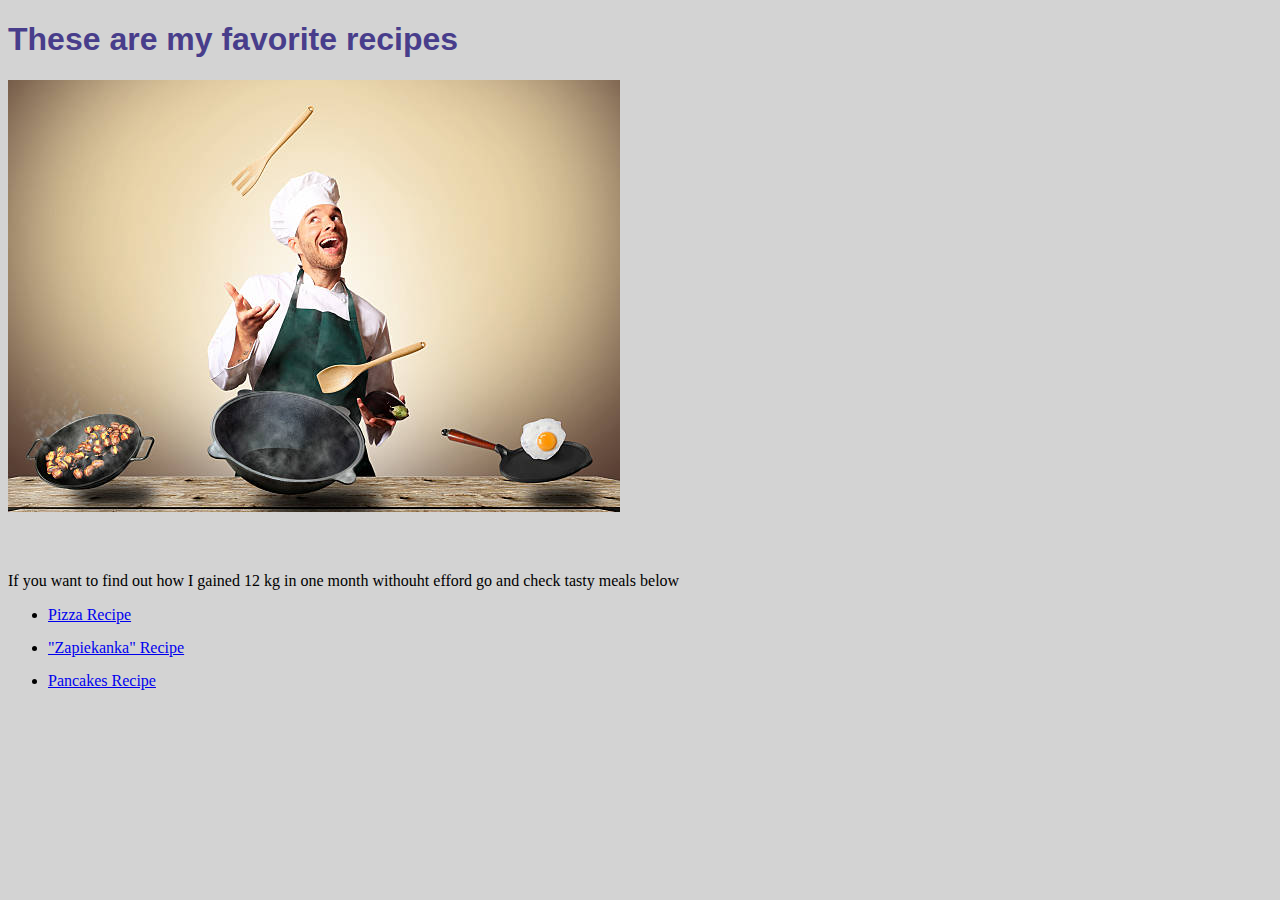
<file: index.html>
<!DOCTYPE html>
<html lang="en">
<head>
    <meta charset="UTF-8">
    <title>Odin Recipes</title>
    <link rel="stylesheet" href="./style.css">
</head>
<body>
    <p><h1>These are my favorite recipes</h1></p>
        <img src="images/cooking.jpg">
        <p>If you want to find out how I gained 12 kg in one month withouht efford go and check tasty meals below</p>
        <ul>
            <li><a href="./recipes/pizza.html">Pizza Recipe</a></li>
            <li><a href="./recipes/zapiekanka.html">"Zapiekanka" Recipe</a></li>
            <li><a href="./recipes/pancakes.html">Pancakes Recipe</a></li>
        </ul>
    
</body>
</html>
</file>
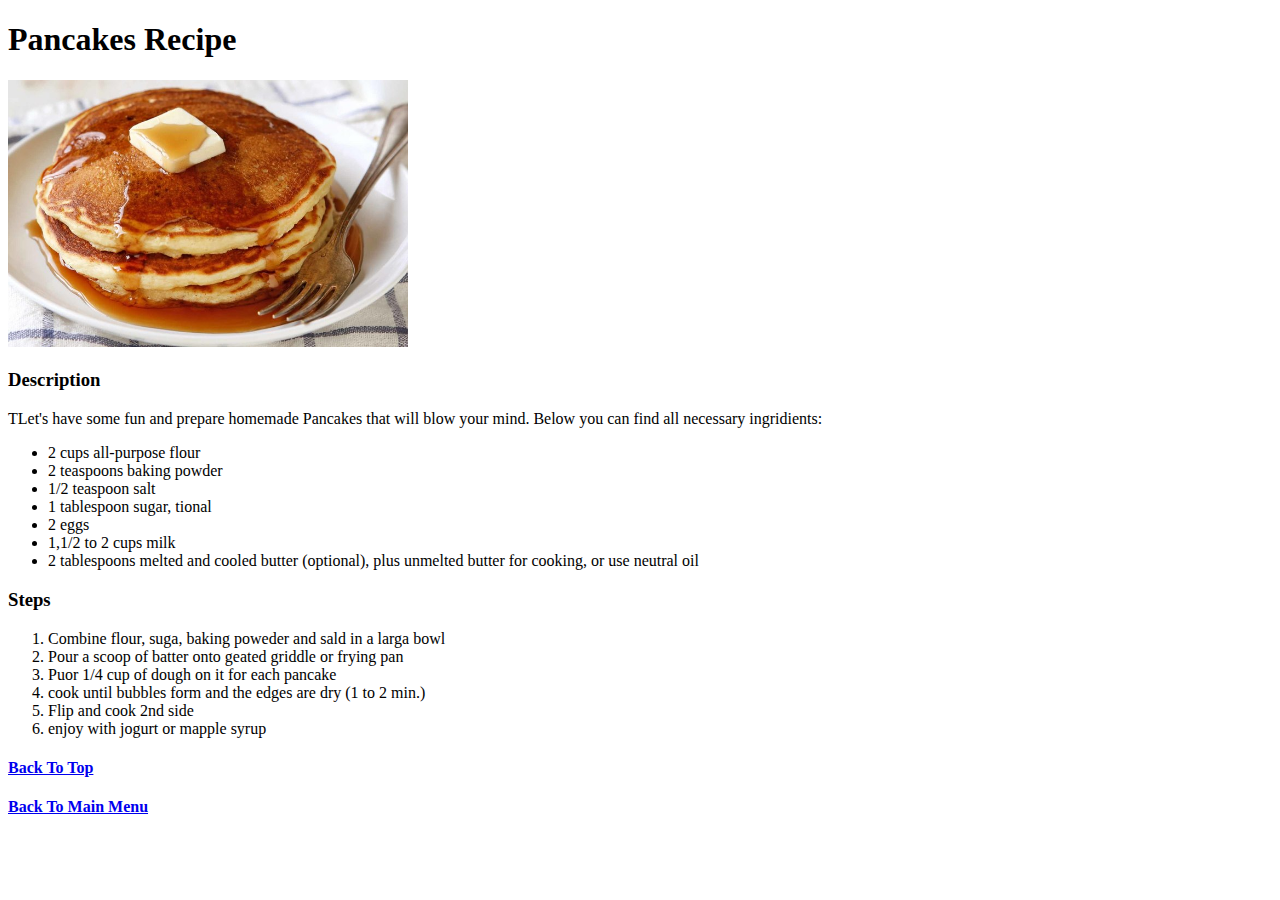
<file: recipes/pancakes.html>
<!DOCTYPE html>
<html lang="en">
<head>
    <meta charset="UTF-8">
    <title>Odin Receipe</title>
</head>
<body>
    <h1>Pancakes Recipe</h1>
    <p><img src="../images/pancakes.jpg" style="width: 400px; height: auto" alt="Hot and buttery pancakes"></p>
    <p><h3>Description</h3></p> 
    <p>TLet's have some fun and prepare homemade Pancakes that will blow your mind. Below you can find all necessary ingridients:</p>
    <p><ul>
        <li>2 cups all-purpose flour</li>
        <li>2 teaspoons baking powder</li>
        <li>1/2 teaspoon salt</li>
        <li>1 tablespoon sugar, tional</li>
        <li>2 eggs</li>
        <li>1,1/2 to 2 cups milk</li>
        <li>2 tablespoons melted and cooled butter (optional), plus unmelted butter for cooking, or use neutral oil</li>
    </ul></p>
    <p><h3>Steps</h3></p>
    <ol>
        <li>Combine flour, suga, baking poweder and sald in a larga bowl</li>
        <li>Pour a scoop of batter onto geated griddle or frying pan</li>
        <li>Puor 1/4 cup of dough on it for each pancake</li>
        <li>cook until bubbles form and the edges are dry (1 to 2 min.)</li>
        <li>Flip and cook 2nd side</li>
        <li>enjoy with jogurt or mapple syrup</li>
    </ol>
    <a href="pancakes.html"><h4>Back To Top</h4></a>
    <a href="../index.html"><h4>Back To Main Menu</h4></a>
</body>
</html>
</file>
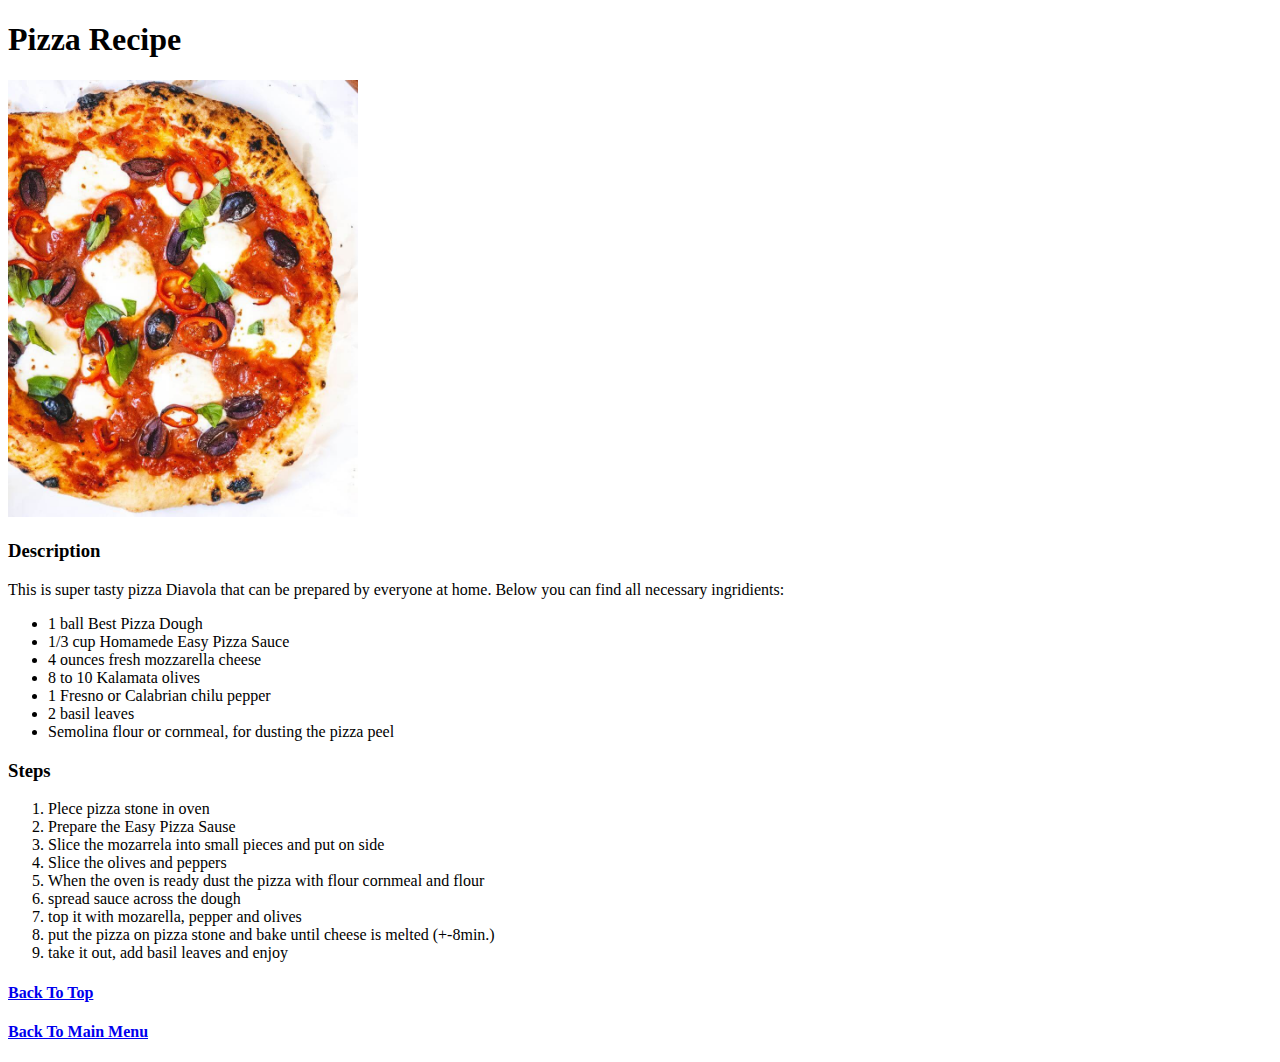
<file: recipes/pizza.html>
<!DOCTYPE html>
<html lang="en">
<head>
    <meta charset="UTF-8">
    <title>Odin Receipe</title>
</head>
<body>
    <h1>Pizza Recipe</h1>
    <p><img src="../images/Diavola.jpg" style="width: 350px; height:auto" alt="Pizza Diavola"</p>
    <p><h3>Description</h3></p> 
    <p>This is super tasty pizza Diavola that can be prepared by everyone at home. Below you can find all necessary ingridients:</p>
    <p><ul>
        <li>1 ball Best Pizza Dough</li>
        <li>1/3 cup Homamede Easy Pizza Sauce</li>
        <li>4 ounces fresh mozzarella cheese</li>
        <li>8 to 10 Kalamata olives</li>
        <li>1 Fresno or Calabrian chilu pepper</li>
        <li>2 basil leaves</li>
        <li>Semolina flour or cornmeal, for dusting the pizza peel</li>
    </ul></p>
    <p><h3>Steps</h3></p>
    <ol>
        <li>Plece pizza stone in oven</li>
        <li>Prepare the Easy Pizza Sause</li>
        <li>Slice the mozarrela into small pieces and put on side</li>
        <li>Slice the olives and peppers</li>
        <li>When the oven is ready dust the pizza with flour cornmeal and flour</li>
        <li>spread sauce across the dough</li>
        <li>top it with mozarella, pepper and olives</li>
        <li>put the pizza on pizza stone and bake until cheese is melted (+-8min.)</li>
        <li>take it out, add basil leaves and enjoy</li>
    </ol>
<a href="pizza.html"><h4>Back To Top</h4></a>
<a href="../index.html"><h4>Back To Main Menu</h4></a>


</body>
</html>
</file>
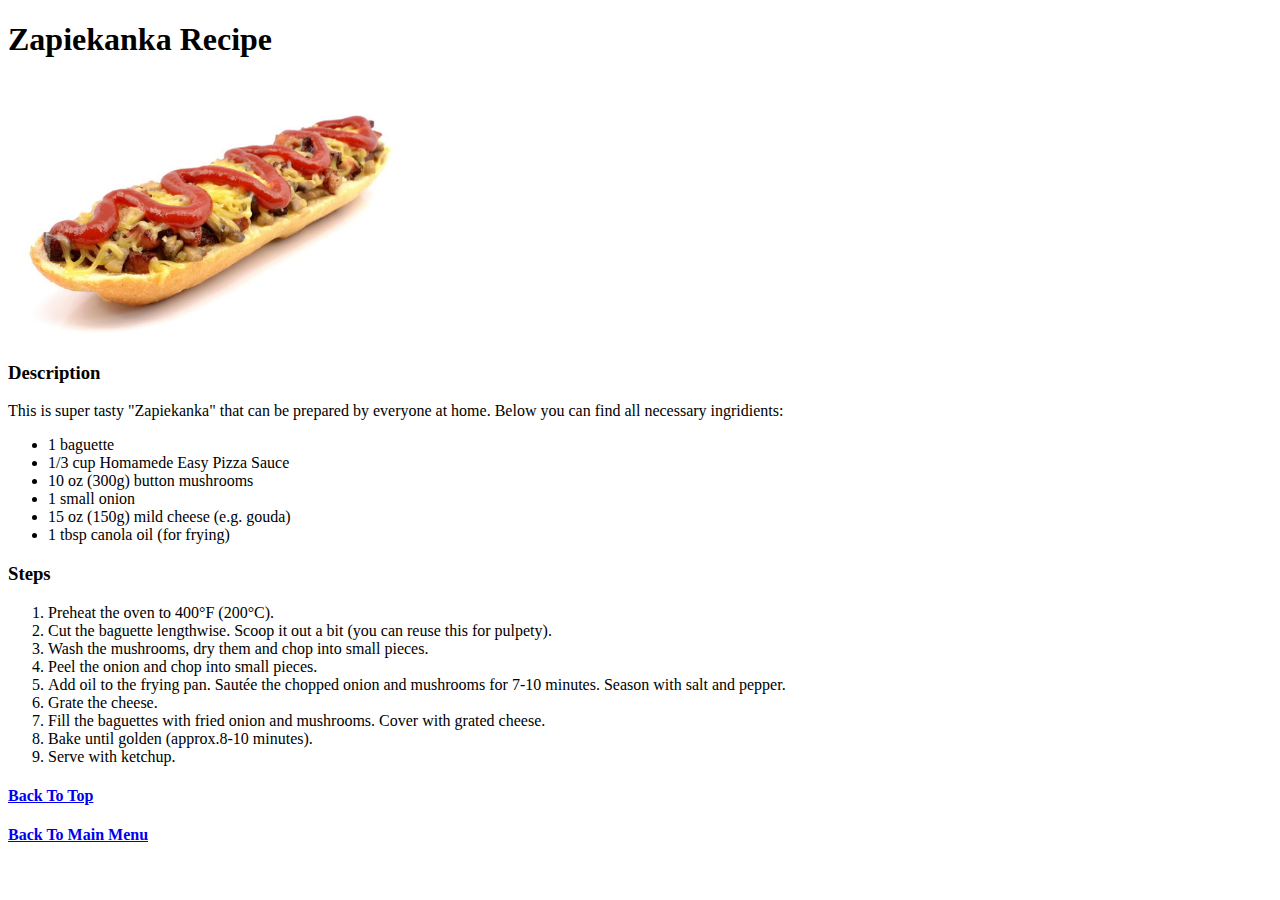
<file: recipes/zapiekanka.html>
<!DOCTYPE html>
<html lang="en">
<head>
    <meta charset="UTF-8">
    <title>Odin Receipe</title>
</head>
<body>
    <h1>Zapiekanka Recipe</h1>
    <p><img src="../images/zapiekanka.jpg" style="width: 400px; height:auto" alt="juicy zapiekanka of your dreams"></p>
    <p><h3>Description</h3></p> 
    <p>This is super tasty "Zapiekanka" that can be prepared by everyone at home. Below you can find all necessary ingridients:</p>
    <p><ul>
        <li>1 baguette</li>
        <li>1/3 cup Homamede Easy Pizza Sauce</li>
        <li>10 oz (300g) button mushrooms</li>
        <li>1 small onion</li>
        <li>15 oz (150g) mild cheese (e.g. gouda)</li>
        <li>1 tbsp canola oil (for frying)</li>
    </ul></p>
    <p><h3>Steps</h3></p>
    <ol>
        <li>Preheat the oven to 400°F (200°C).</li>
        <li>Cut the baguette lengthwise. Scoop it out a bit (you can reuse this for pulpety).</li>
        <li>Wash the mushrooms, dry them and chop into small pieces.</li>
        <li>Peel the onion and chop into small pieces.</li>
        <li>Add oil to the frying pan. Sautée the chopped onion and mushrooms for 7-10 minutes. Season with salt and pepper.</li>
        <li>Grate the cheese.</li>
        <li>Fill the baguettes with fried onion and mushrooms. Cover with grated cheese.</li>
        <li>Bake until golden (approx.8-10 minutes).</li>
        <li>Serve with ketchup.</li>
    </ol>
    <a href="zapiekanka.html"><h4>Back To Top</h4></a>
    <a href="../index.html"><h4>Back To Main Menu</h4></a>

</body>
</html>
</file>
<file: style.css>
* {
    background-color: lightgray;
}

h1 {
    text-align: left;
    font-family:Verdana, Geneva, Tahoma, sans-serif;
    color:darkslateblue;
}

img {
    margin-bottom: 40px;
}

li {
    margin-bottom: 15px;
}
</file>
